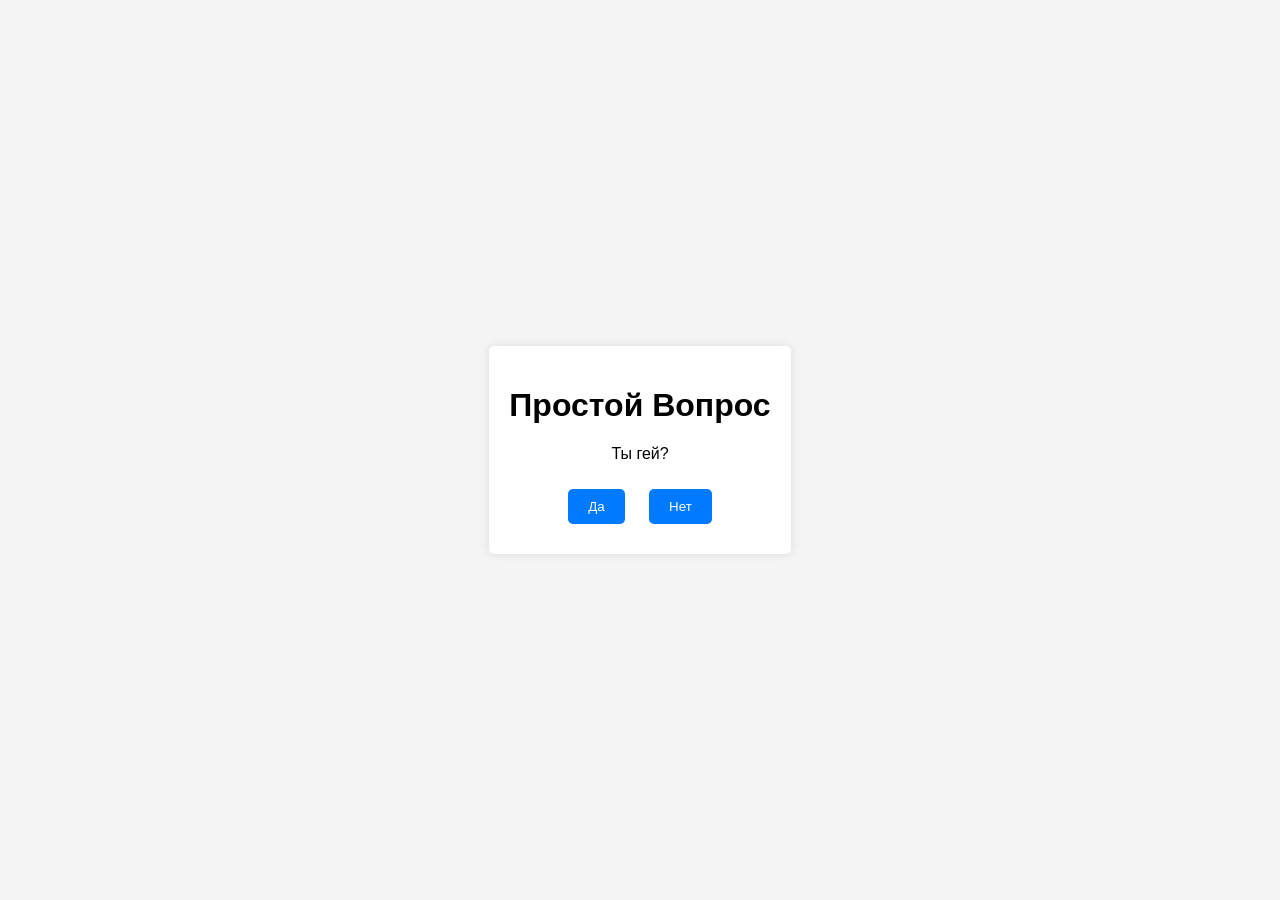
<file: index.html>
<!DOCTYPE html>
<html lang="ru">
<head>
    <meta charset="UTF-8">
    <meta name="viewport" content="width=device-width, initial-scale=1.0">
    <title>Вопрос и Ответы</title>
    <link rel="stylesheet" href="styles.css">
</head>
<body>
    <div class="container">
        <h1>Простой Вопрос</h1>
        <p>Ты гей?</p>
        <button onclick="showAnswer('answer1')">Да</button>
        <button onclick="showAnswer('answer2')">Нет</button>

        <div id="answer1" class="answer">
            <p>Я всегда знал, что ты гей.</p>
        </div>
        <div id="answer2" class="answer">
            <p>Я же знаю, что ты гей.</p>
        </div>
    </div>
    <script src="scripts.js"></script>
</body>
</html>
</file>
<file: styles.css>
body {
    font-family: Arial, sans-serif;
    background-color: #f4f4f4;
    display: flex;
    justify-content: center;
    align-items: center;
    height: 100vh;
    margin: 0;
}

.container {
    background: white;
    padding: 20px;
    border-radius: 5px;
    box-shadow: 0 0 10px rgba(0, 0, 0, 0.1);
    text-align: center;
}

button {
    background: #007BFF;
    color: white;
    border: none;
    padding: 10px 20px;
    margin: 10px;
    border-radius: 5px;
    cursor: pointer;
    transition: background 0.3s;
}

button:hover {
    background: #0056b3;
}

.answer {
    display: none;
    margin-top: 20px;
}
</file>
